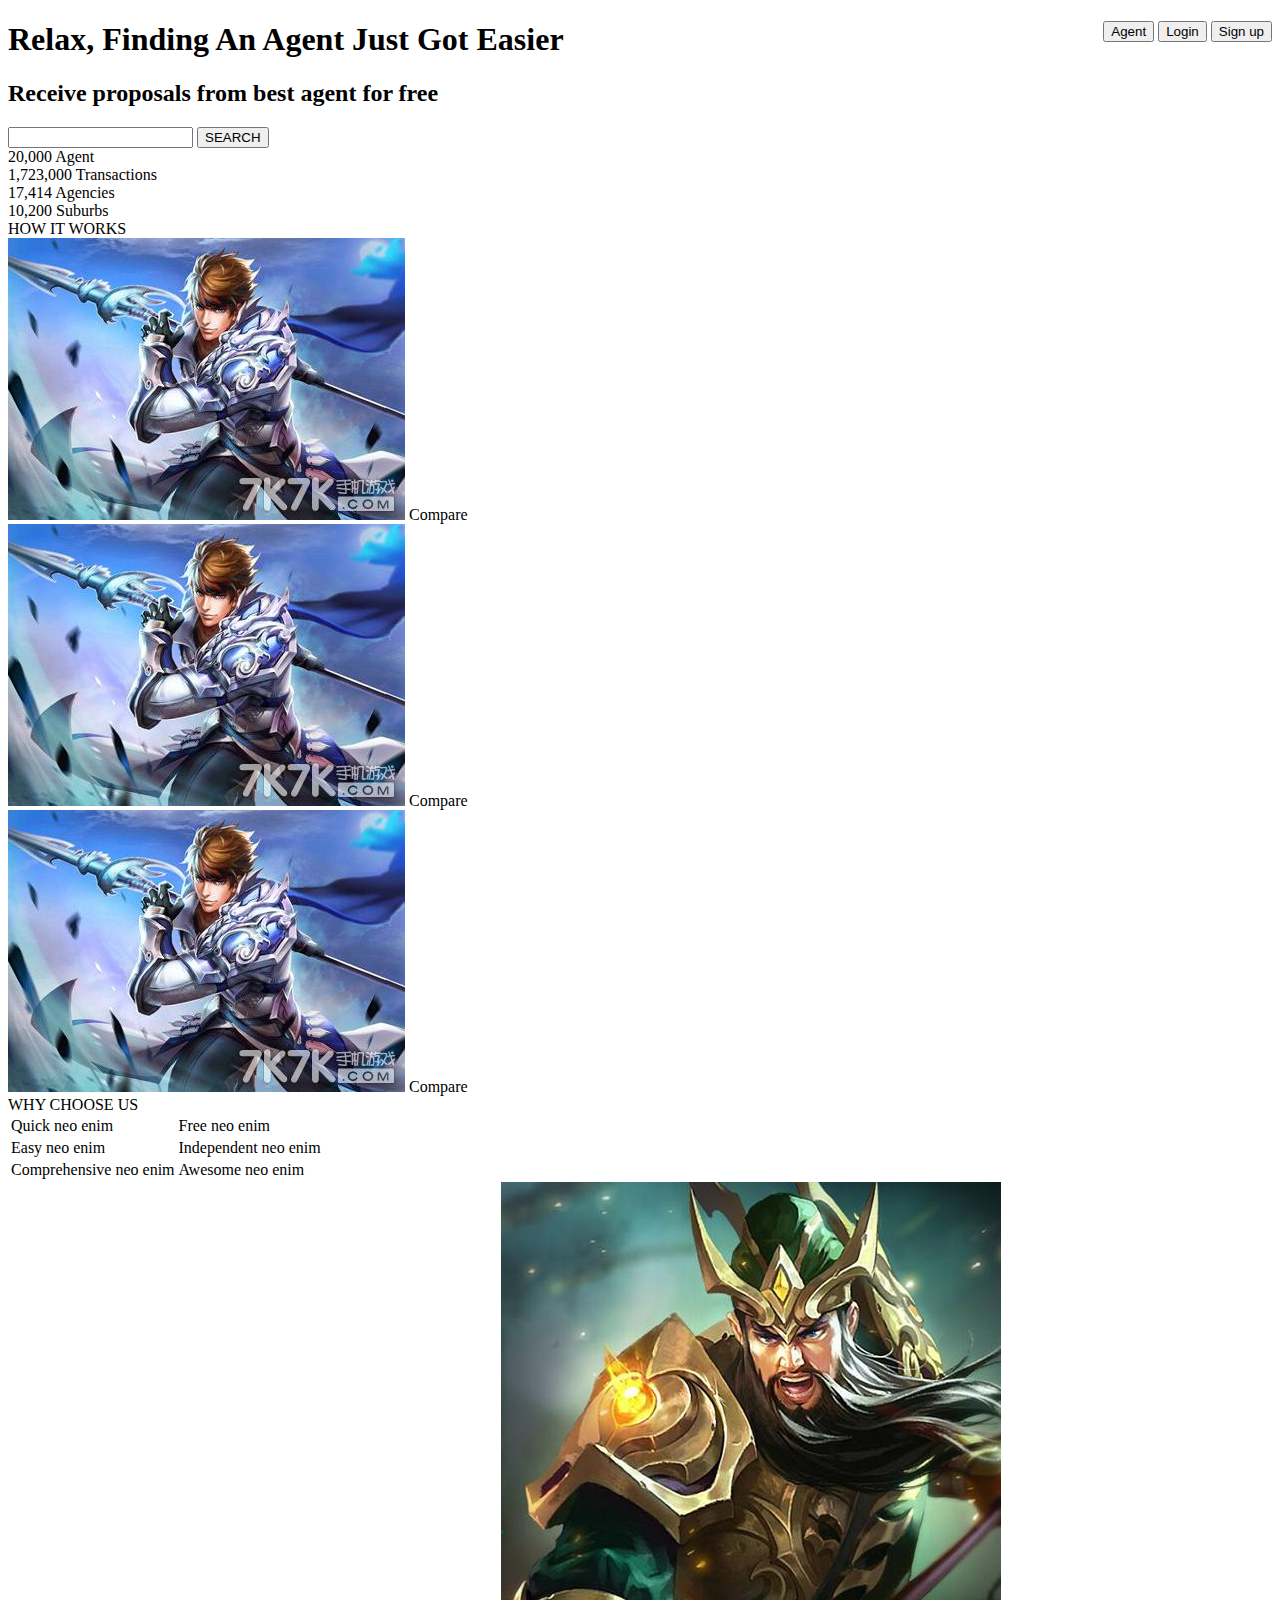
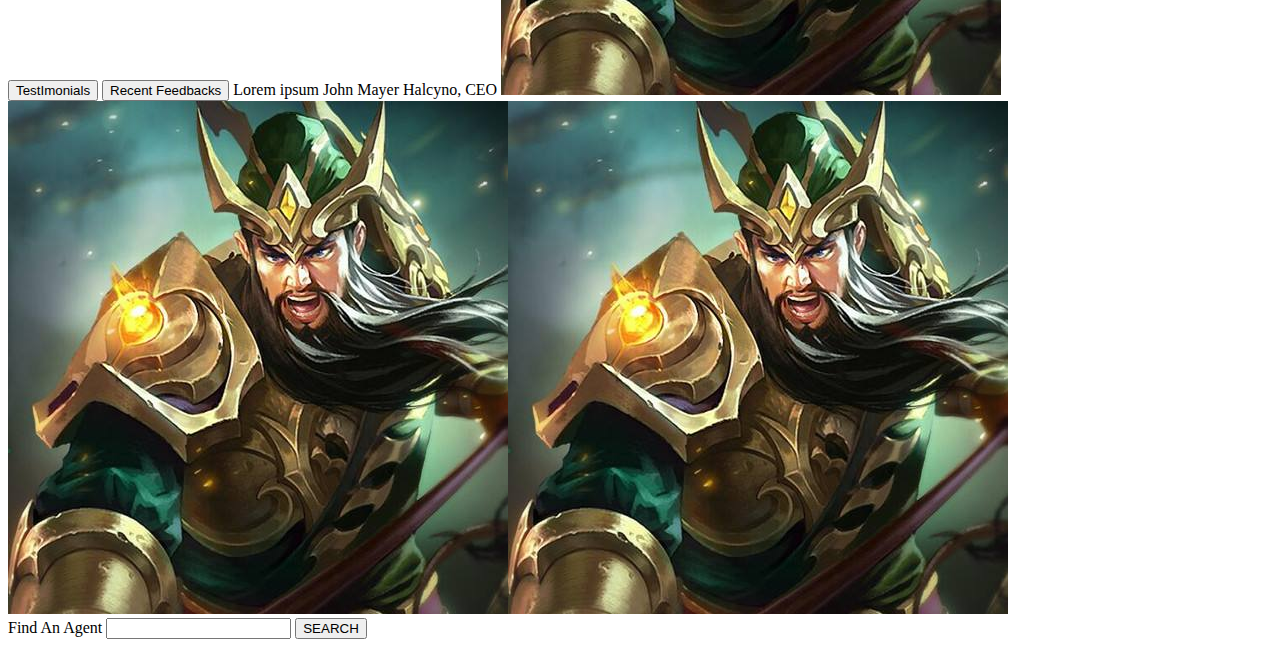
<file: src/index.html>
<!doctype html>
<html>
<head>
    <meta charset="utf-8">
    <link rel="stylesheet" href="styles/main.css">
</head>
<body>
<div class="top-bar">
    <!--<img src="images/logo.png" alt="asa">-->
    <button>Agent</button>
    <button>Login</button>
    <button>Sign up</button>
</div>
<div>
    <section>
        <h1>Relax, Finding An Agent Just Got Easier</h1>
        <h2>Receive proposals from best agent for free</h2>
        <input type="text">
        <button>SEARCH</button>
    </section>
    <section>
        <div>
            <span>20,000</span>
            <span>Agent</span>
        </div>
        <div>
            <span>1,723,000</span>
            <span>Transactions</span>
        </div>
        <div>
            <span>17,414</span>
            <span>Agencies</span>
        </div>
        <div>
            <span>10,200</span>
            <span>Suburbs</span>
        </div>
    </section>
    <section>
        <lable>HOW IT WORKS</lable>
        <div>
            <img src="..\\img\\zhaoyun.jpg" alt="">
            <lable>Compare</lable>
            <span></span>
        </div>
        <div>
            <img src="..\\img\\zhaoyun.jpg" alt="">
            <lable>Compare</lable>
            <span></span>
        </div>
        <div>
            <img src="..\\img\\zhaoyun.jpg" alt="">
            <lable>Compare</lable>
            <span></span>
        </div>
    </section>
    <section>
        <lable>WHY CHOOSE US</lable>
        <table>
            <tr>
                <td>
                    <lable>Quick</lable>
                    <span>neo enim</span>
                </td>
                <td>
                    <lable>Free</lable>
                    <span>neo enim</span>
                </td>
            </tr>
            <tr>
                <td>
                    <lable>Easy</lable>
                    <span>neo enim</span>
                </td>
                <td>
                    <lable>Independent</lable>
                    <span>neo enim</span>
                </td>
            </tr>
            <tr>
                <td>
                    <lable>Comprehensive</lable>
                    <span>neo enim</span>
                </td>
                <td>
                    <lable>Awesome</lable>
                    <span>neo enim</span>
                </td>
            </tr>
        </table>
    </section>
    <section>
        <button>TestImonials</button>
        <button>Recent Feedbacks</button>
        <span>Lorem ipsum</span>
        <lable>John Mayer</lable>
        <lable>Halcyno, CEO</lable>
        <img src="..\\img\\guanyu.jpg" alt=""><img src="..\\img\\guanyu.jpg" alt=""><img src="..\\img\\guanyu.jpg" alt="">
    </section>
    <section>
        <lable>Find An Agent</lable>
        <input type="text">
        <button>SEARCH</button>
    </section>
</div>
</body>
</html>
</file>
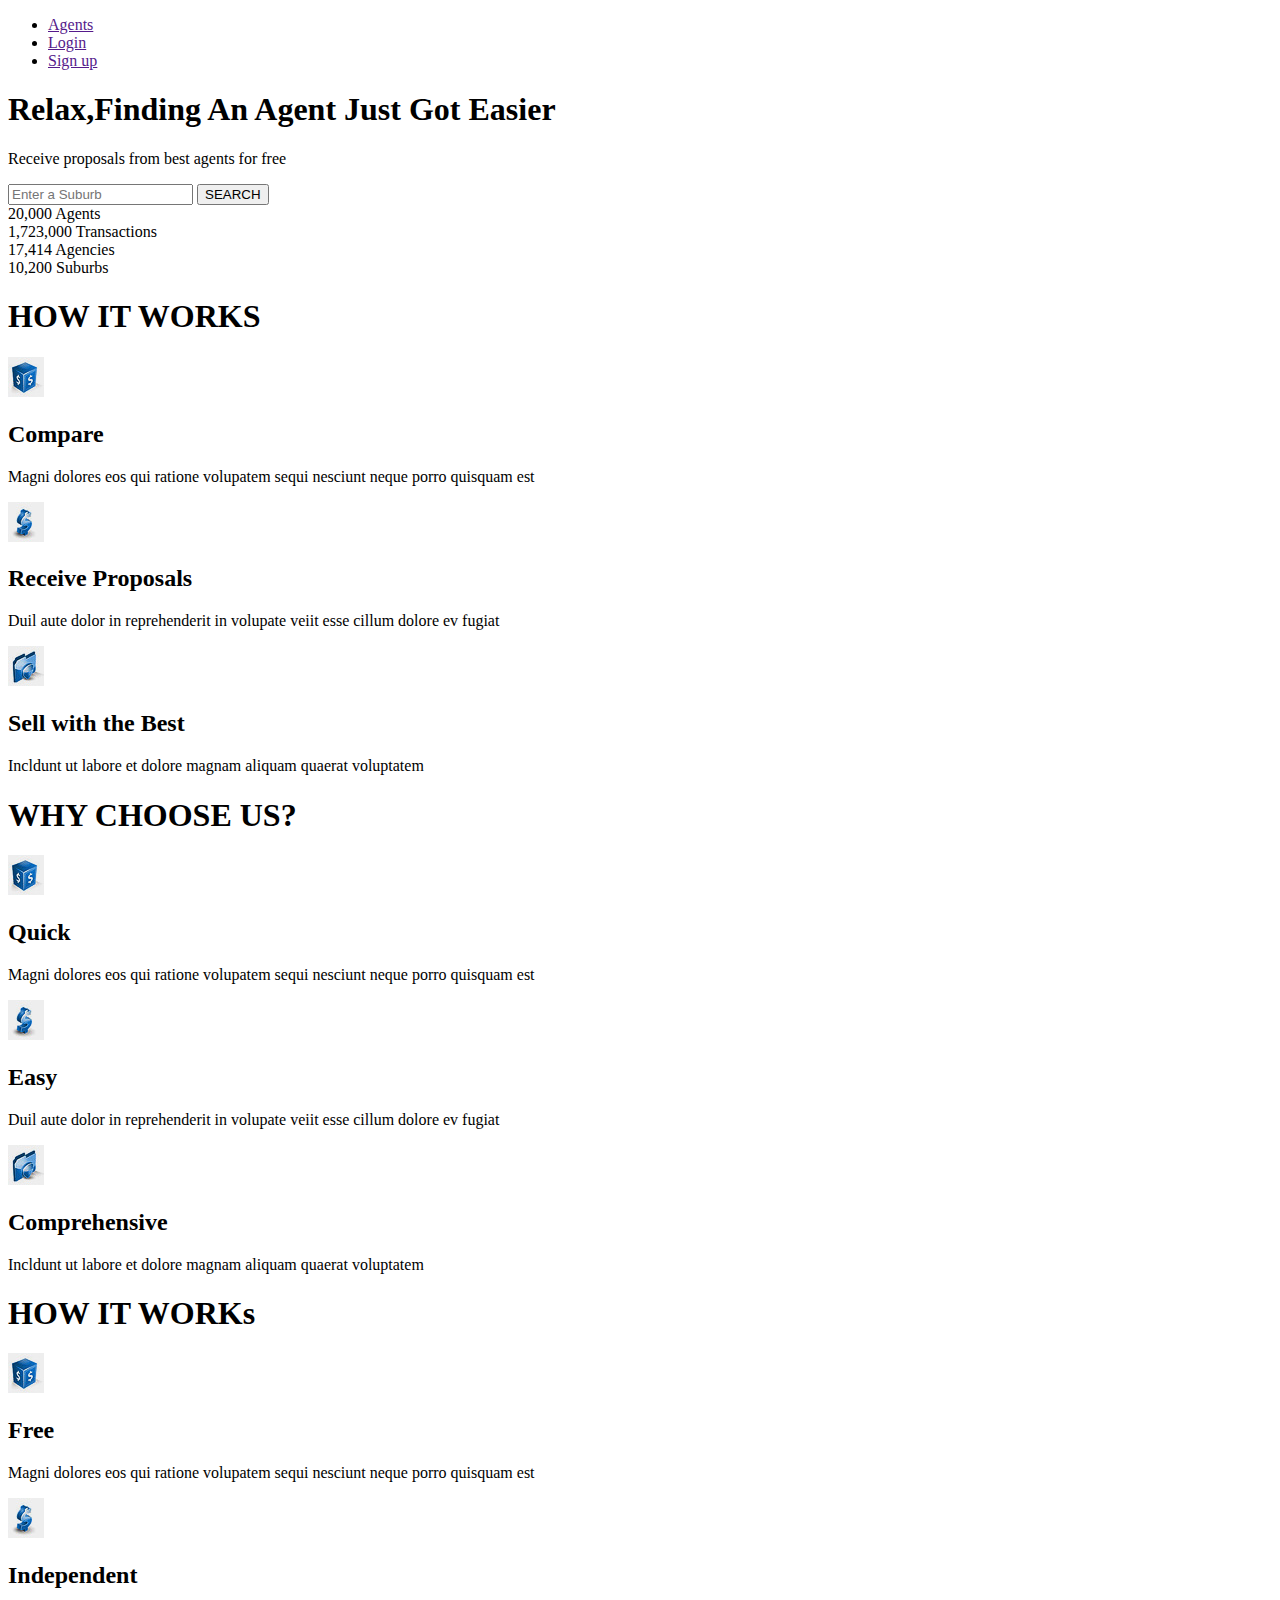
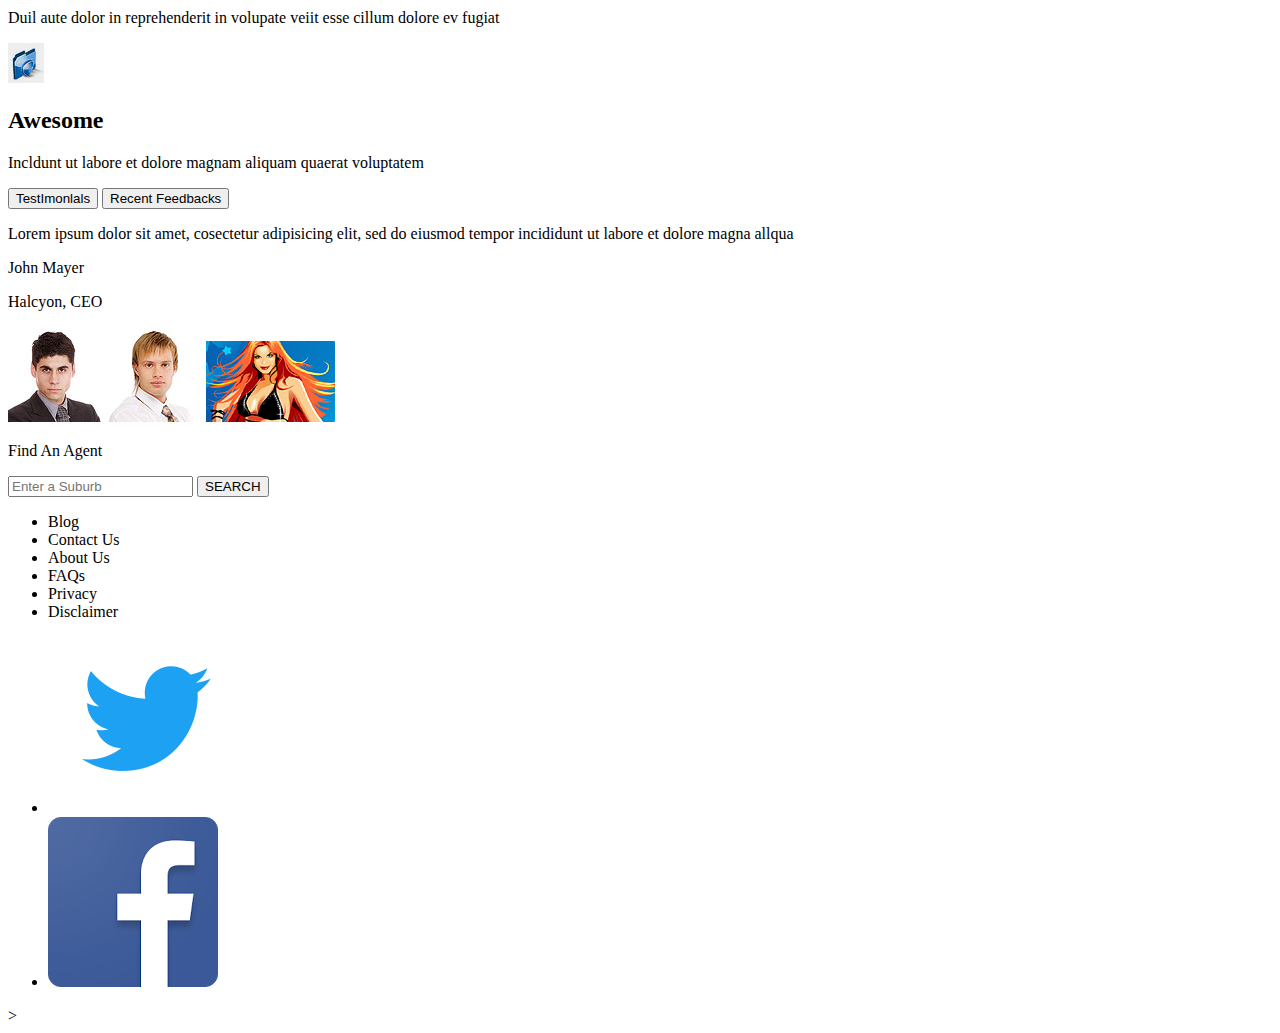
<file: src/findAgents.html>
<!doctype html>
<html>
	<head>
		<meta charset="utf-8">
		<title>Relationship list</title>
	</head>
	<body>
		<header>
			<nav>
				<ul>
					<li><a href="">Agents</a></li>
					<li><a href="">Login</a></li>
					<li><a href="">Sign up</a></li>
				</ul>
			</nav>
			<h1>Relax,Finding An Agent Just Got Easier</h1>
			<p>Receive proposals from best agents for free</p>
			<form>
				<input type="text" placeholder="Enter a Suburb">
				<input type="button" name="" value="SEARCH">
			</form>
		</header>
        <section class="statistics">
        	<article>
        		<span>20,000</span>
        		<span>Agents</span>
        	</article>
        	<article>
        		<span>1,723,000</span>
        		<span>Transactions</span>
        	</article>
        	<article>
        		<span>17,414</span>
        		<span>Agencies</span>
        	</article>
        	<article>
        		<span>10,200</span>
        		<span>Suburbs</span>
        	</article>
        </section>
        <section class="how it works">
        	<h1>HOW IT WORKS</h1>
        	<article>
        		<img src="../images/icon1.jpg">
        		<h2>Compare</h2>
        		<p>Magni dolores eos qui ratione volupatem sequi nesciunt neque porro quisquam est</p>
        	</article>
        	<article>
        		<img src="../images/icon2.jpg">
        		<h2>Receive Proposals</h2>
        		<p>Duil aute dolor in reprehenderit in volupate veiit esse cillum dolore ev fugiat</p>
        	</article>
        	<article>
        		<img src="../images/icon3.jpg">
        		<h2>Sell with the Best</h2>
        		<p>Incldunt ut labore et dolore magnam aliquam quaerat voluptatem</p>
        	</article>
        </section>
        <section class="why choose us">
        	<h1>WHY CHOOSE US?</h1>
        	<article>
        		<img src="../images/icon1.jpg">
        		<h2>Quick</h2>
        		<p>Magni dolores eos qui ratione volupatem sequi nesciunt neque porro quisquam est</p>
        	</article>
        	<article>
        		<img src="../images/icon2.jpg">
        		<h2>Easy</h2>
        		<p>Duil aute dolor in reprehenderit in volupate veiit esse cillum dolore ev fugiat</p>
        	</article>
        	<article>
        		<img src="../images/icon3.jpg">
        		<h2>Comprehensive</h2>
        		<p>Incldunt ut labore et dolore magnam aliquam quaerat voluptatem</p>
        		<h1>HOW IT WORKs</h1>
        	<article>
        		<img src="../images/icon1.jpg">
        		<h2>Free</h2>
        		<p>Magni dolores eos qui ratione volupatem sequi nesciunt neque porro quisquam est</p>
        	</article>
        	<article>
        		<img src="../images/icon2.jpg">
        		<h2>Independent</h2>
        		<p>Duil aute dolor in reprehenderit in volupate veiit esse cillum dolore ev fugiat</p>
        	</article>
        	<article>
        		<img src="../images/icon3.jpg">
        		<h2>Awesome</h2>
        		<p>Incldunt ut labore et dolore magnam aliquam quaerat voluptatem</p>
        	</article>
        	</article>
        </section>
        <section class="feedbacks">
        	<input type="button" value="TestImonlals">
        	<input type="button" value="Recent Feedbacks">
        	<p>Lorem ipsum dolor sit amet, cosectetur adipisicing elit, sed do eiusmod tempor incididunt ut labore et dolore magna allqua</p>
        	<p>John Mayer</p>
        	<p>Halcyon, CEO</p>
        	<img src="../images/person1.jpg">
        	<img src="../images/person2.jpg">
        	<img src="../images/person3.jpg">
        </section>
        <section class="bottom search">
        	<p>Find An Agent</p>
        	<input type="text" placeholder="Enter a Suburb" name="">
        	<input type="button" name="" value="SEARCH">
        </section>
		<footer>
			<ul>
				<li>Blog</li>
				<li>Contact Us</li>
				<li>About Us</li>
				<li>FAQs</li>
				<li>Privacy</li>
				<li>Disclaimer</li>
				<li><img src="../images/twitter.png"></li>
				<li><img src="../images/facebook.png"></li>
			</ul>
		</footer>
	</body>
</html>>
</file>
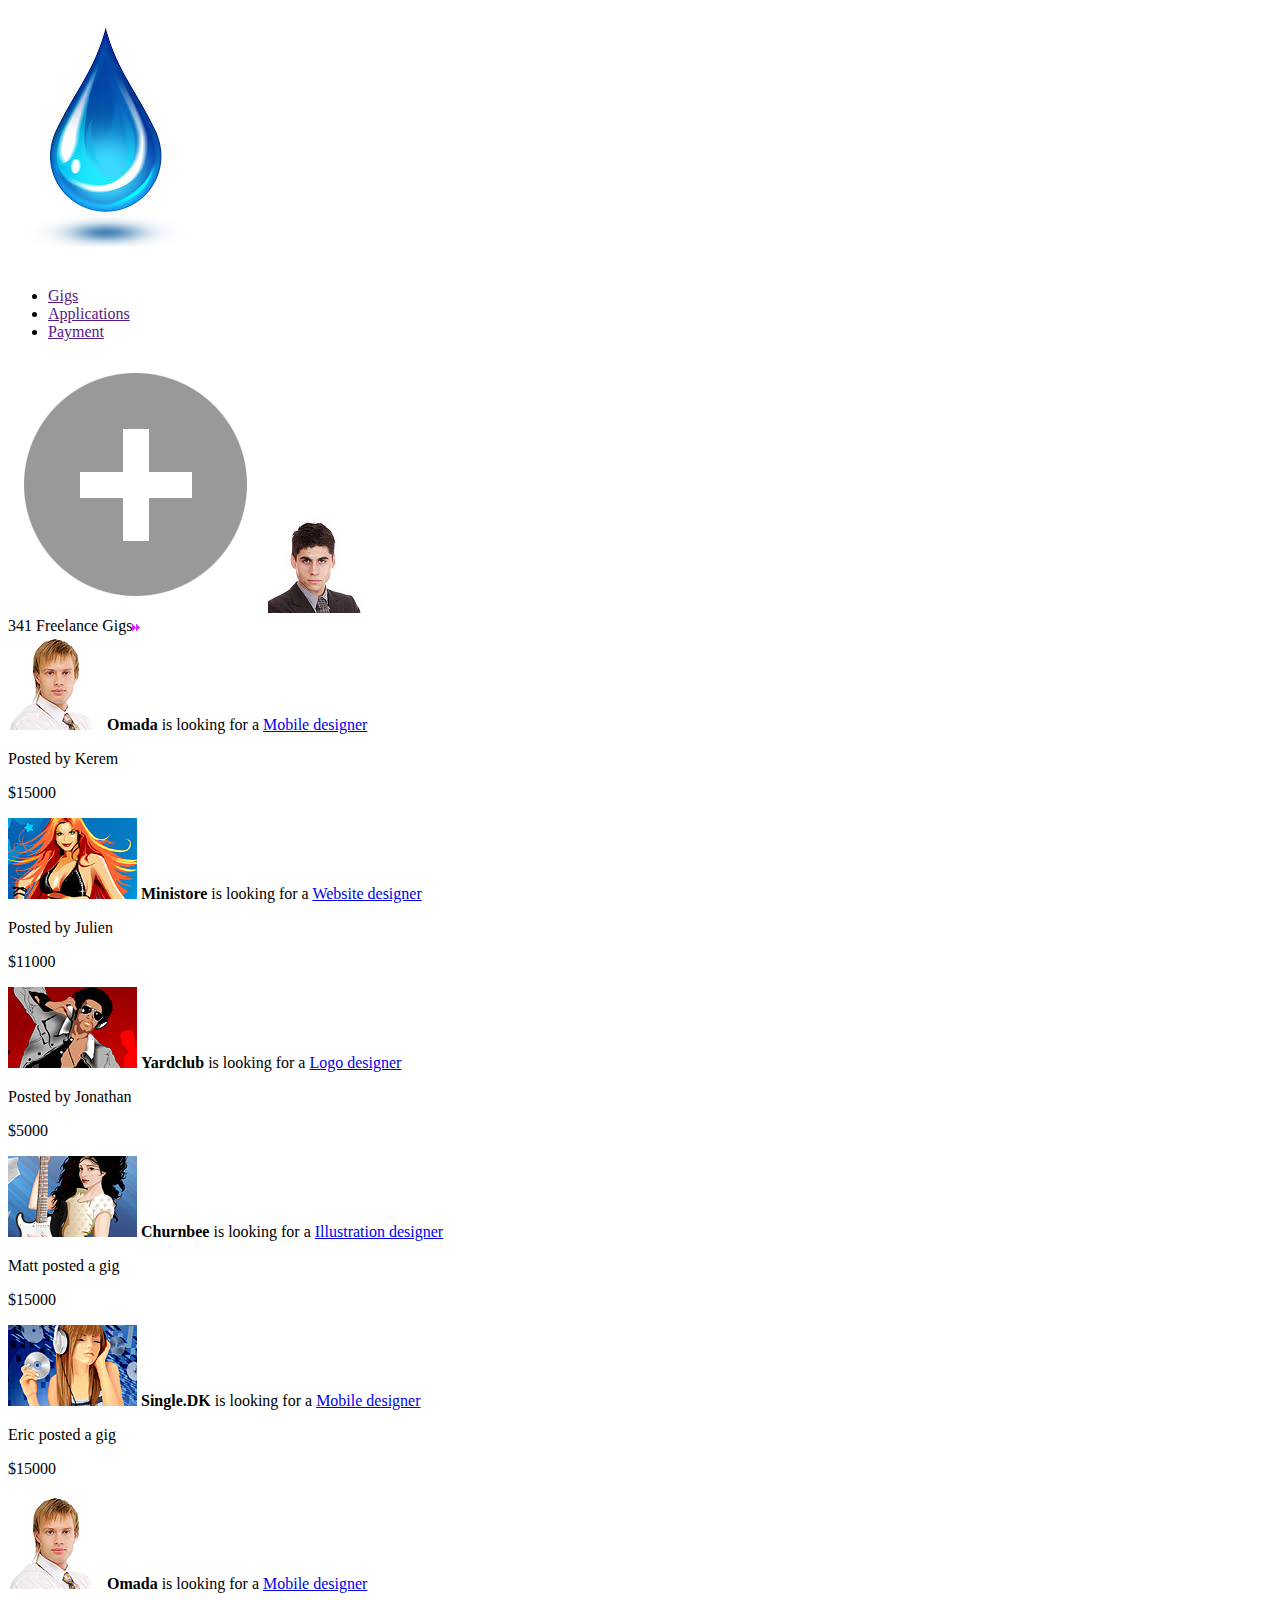
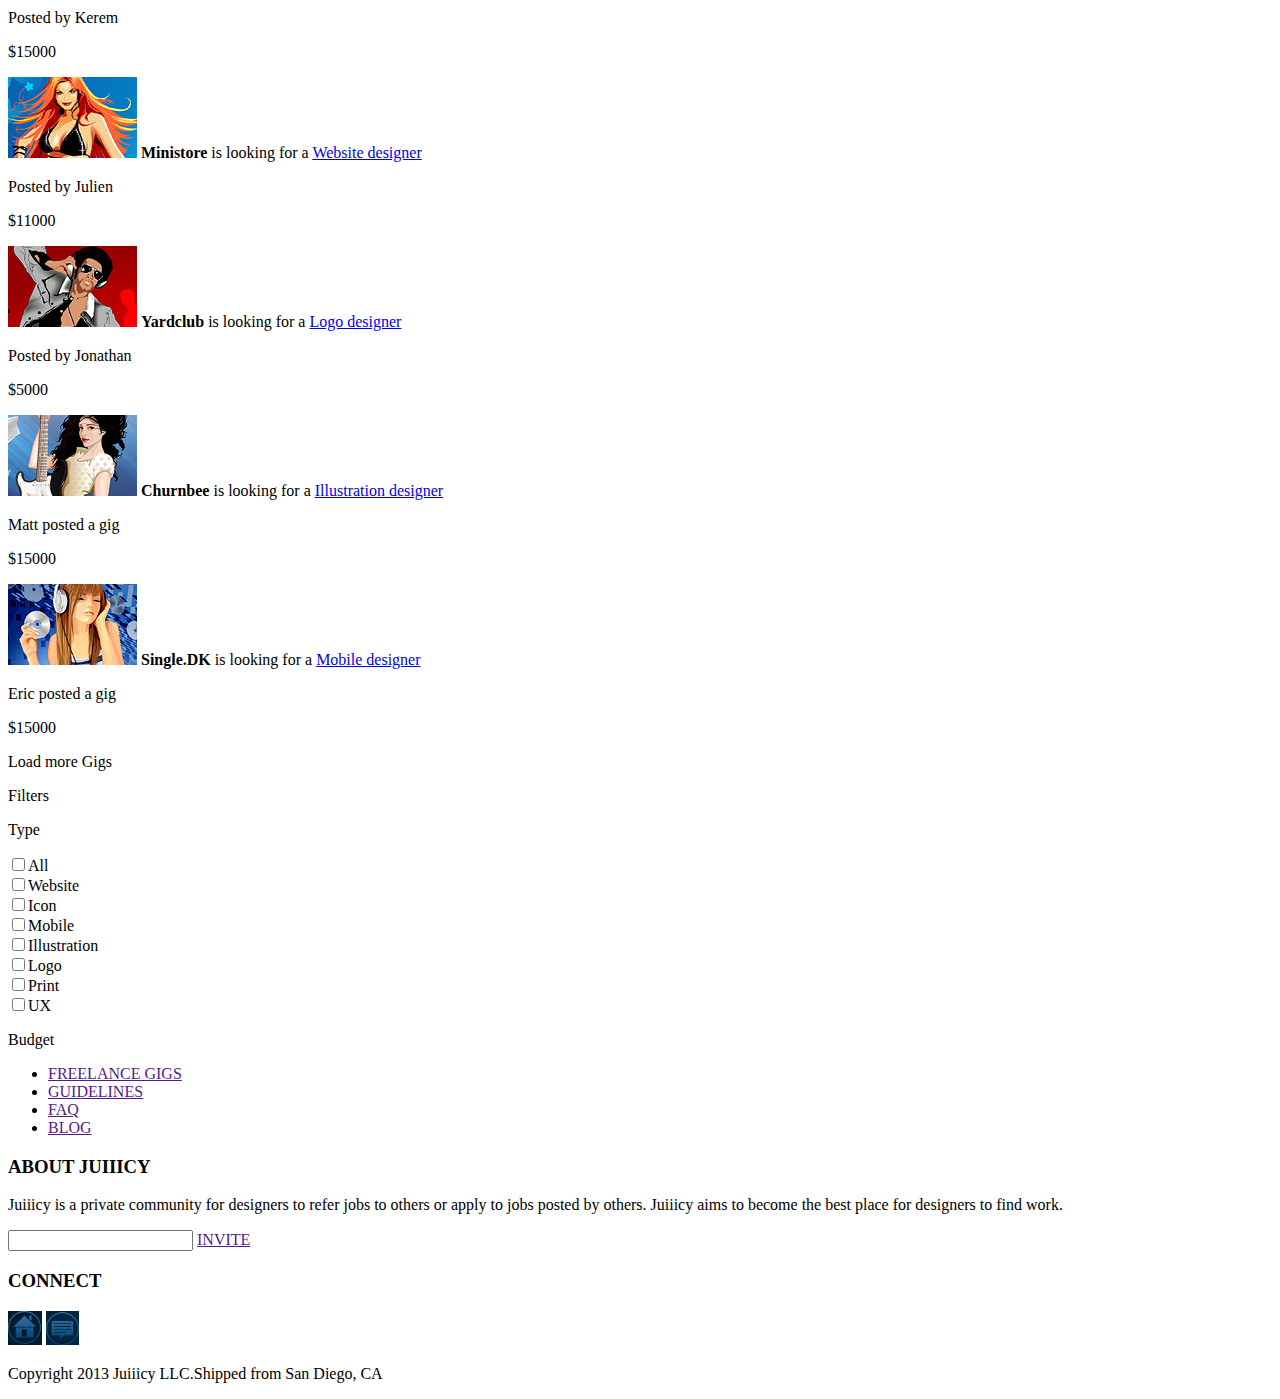
<file: src/Gigs.html>
<!doctype html>
<html>
	<head>
		<meta charset="utf-8">
		<title>Relationship list</title>
	</head>
	<body>
		<header>
			<img src="../images/water-drop.jpg" alt="water drap logo">
			<nav>
				<ul>
					<li><a href="">Gigs</a></li>
					<li><a href="">Applications</a></li>
					<li><a href="">Payment</a></li>
				</ul>
			</nav>
			<img src="../images/add-operation.png" alt="add operation">
			<img src="../images/person1.jpg" alt="head protrait">
		</header>
		<section>
			<span>341 Freelance Gigs<a href="#"><img src="../images/arrow.gif"></a></span>
			<article>
					<img src="../images/person2.jpg">
					<strong>Omada</strong> is looking for a <a href="#">Mobile designer</a>
					<p>Posted by Kerem</p>
					<p>$15000</p>
			</article>
			<article>
					<img src="../images/person3.jpg">
					<strong>Ministore</strong> is looking for a <a href="#">Website designer</a>
					<p>Posted by Julien</p>
					<p>$11000</p>
			</article>
			<article>
					<img src="../images/person4.jpg">
					<strong>Yardclub</strong> is looking for a <a href="#">Logo designer</a>
					<p>Posted by Jonathan</p>
					<p>$5000</p>
			</article>
			<article>
					<img src="../images/person5.jpg">
					<strong>Churnbee</strong> is looking for a <a href="#">Illustration designer</a>
					<p>Matt posted a gig</p>
					<p>$15000</p>
			</article>
			<article>
					<img src="../images/person6.jpg">
					<strong>Single.DK</strong> is looking for a <a href="#">Mobile designer</a>
					<p>Eric posted a gig</p>
					<p>$15000</p>
			</article>
			<article>
					<img src="../images/person2.jpg">
					<strong>Omada</strong> is looking for a <a href="#">Mobile designer</a>
					<p>Posted by Kerem</p>
					<p>$15000</p>
			</article>
			<article>
					<img src="../images/person3.jpg">
					<strong>Ministore</strong> is looking for a <a href="#">Website designer</a>
					<p>Posted by Julien</p>
					<p>$11000</p>
			</article>
			<article>
					<img src="../images/person4.jpg">
					<strong>Yardclub</strong> is looking for a <a href="#">Logo designer</a>
					<p>Posted by Jonathan</p>
					<p>$5000</p>
			</article>
			<article>
					<img src="../images/person5.jpg">
					<strong>Churnbee</strong> is looking for a <a href="#">Illustration designer</a>
					<p>Matt posted a gig</p>
					<p>$15000</p>
			</article>
			<article>
					<img src="../images/person6.jpg">
					<strong>Single.DK</strong> is looking for a <a href="#">Mobile designer</a>
					<p>Eric posted a gig</p>
					<p>$15000</p>
			</article>
			<article>
				<p>Load more Gigs</p>
			</article>
		</section>
		<aside>
			<header>Filters</header>
			<p>Type</p>
			<form>
				<input type="checkbox">All<br>
				<input type="checkbox" name="">Website<br>
				<input type="checkbox" name="">Icon<br>
				<input type="checkbox">Mobile<br>
				<input type="checkbox">Illustration<br>
				<input type="checkbox">Logo<br>
				<input type="checkbox">Print<br>
				<input type="checkbox">UX<br>
			</form>	
			<p>Budget</p>
		</aside>
		<section>
			<nav>
				<ul>
					<li><a href="">FREELANCE GIGS</a></li>
					<li><a href="">GUIDELINES</a></li>
					<li><a href="">FAQ</a></li>
					<li><a href="">BLOG</a></li>
				</ul>
			</nav>
			<article>
				<h3>ABOUT JUIIICY</h3>
				<p> Juiiicy is a private community for designers to refer jobs to others or apply to jobs posted by others. Juiiicy aims to become the best place for designers to find work. </p>
			</article>
		    <article>
		    	<div>
		    	    <input type="email" name="">
		    	    <a href="">INVITE</a>
		    	</div>
		    	<div>
		    		<h3>CONNECT</h3>
		    		<img src="../images/menu1.gif">
		    		<img src="../images/menu2.gif">
		    	</div>

		    </article>	
		</section>
		<footer>
			<p>Copyright 2013 Juiiicy LLC.Shipped from San Diego, CA</p>
		</footer>
	</body>
</html>
</file>
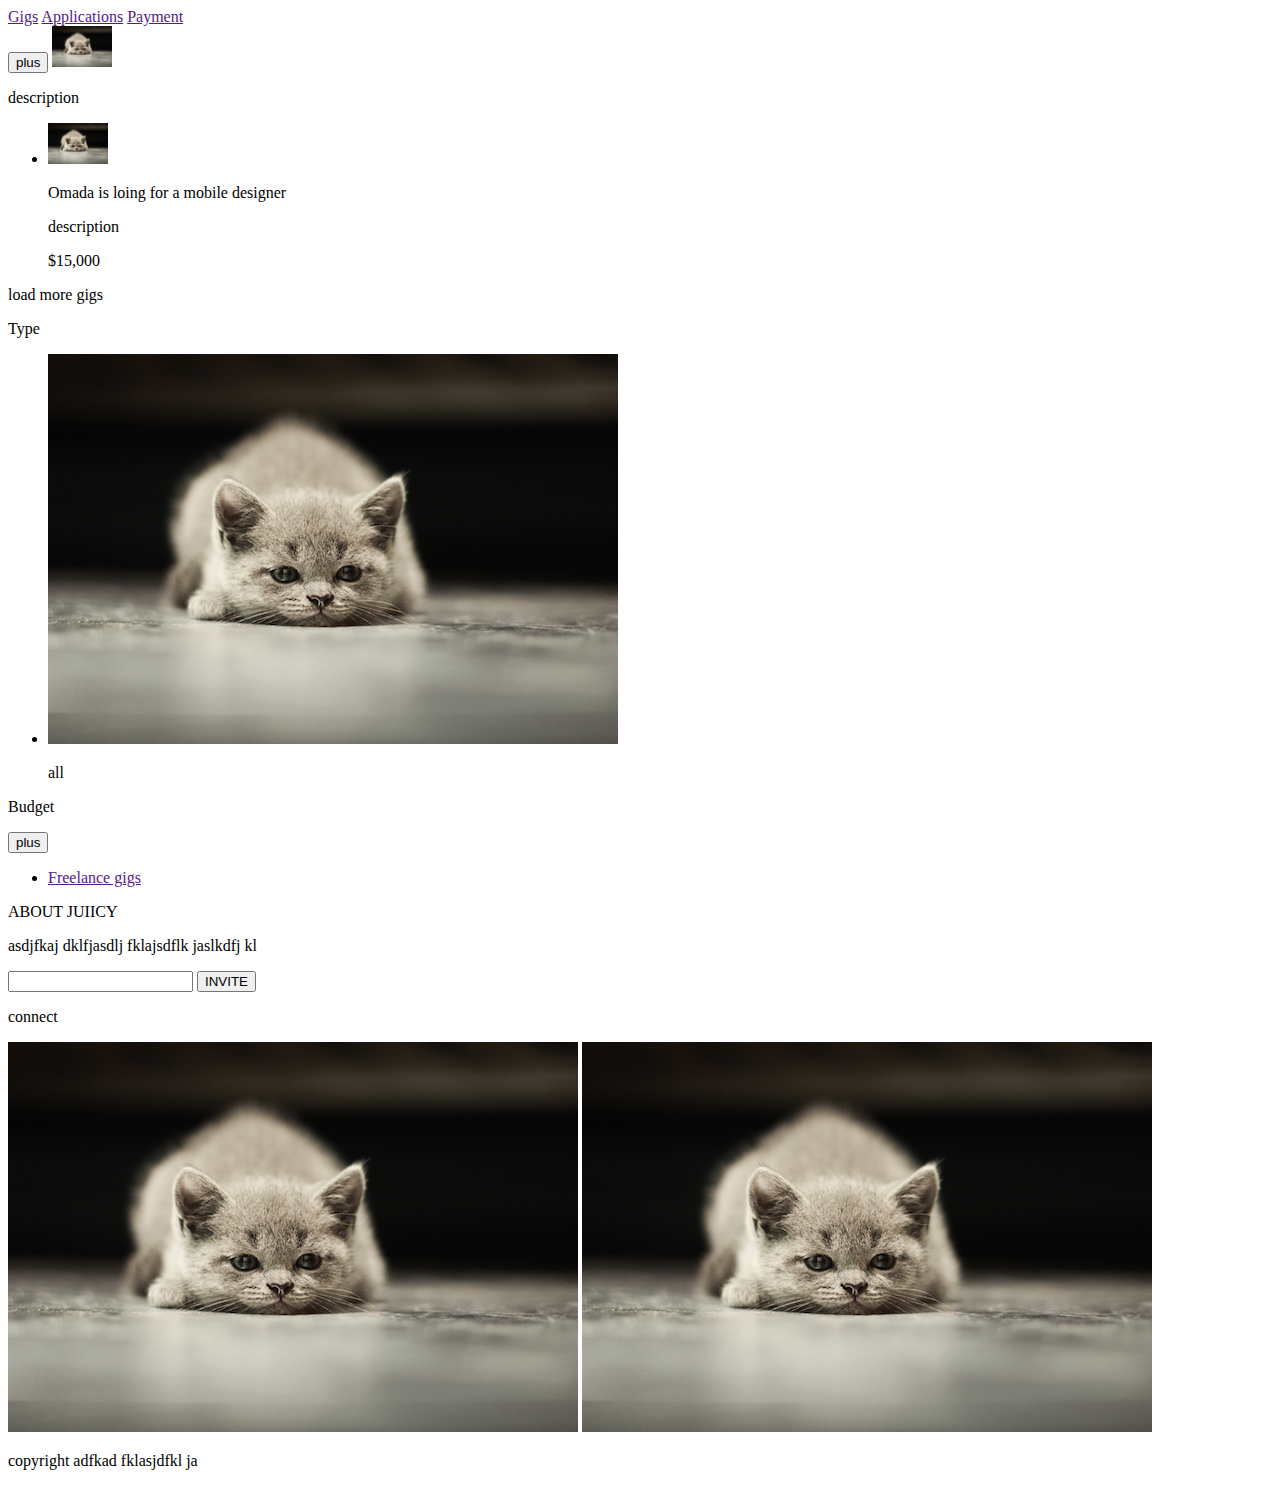
<file: src/page-two.html>
<!DOCTYPE html>
<html lang="en">
<head>
    <meta charset="UTF-8">
    <link rel="stylesheet" href="page-two.css">
    <title>page-two</title>
</head>
<body>

    <header>
        <nav>
            <a href="">Gigs</a>
            <a href="">Applications</a>
            <a href="">Payment</a>
        </nav>
        <div>
            <button>plus</button>
            <img src="sleepy-cat.jpg" class="font-img" alt="">
        </div>
    </header>
    <form>
        <p>description</p>
        <section class="left">
            <ul>
                <li>
                    <img src="sleepy-cat.jpg" class="font-img" alt="">
                    <div>
                        <p class="list-item-description-title">Omada is loing for a mobile designer</p>
                        <p>description</p>
                    </div>
                    <p>$15,000</p>
                </li>
            </ul>
            <footer><p>load more gigs</p></footer>
        </section>
        <section class="right">
            <header>Type</header>
            <ul>
                <li>
                    <img src="sleepy-cat.jpg" alt="">
                    <p>all</p>
                </li>
            </ul>
            <footer>
                <p>Budget</p>
                <button>plus</button>
            </footer>

        </section>
    </form>
    <footer>
        <div>
            <nav>
                <ul>
                    <li>
                        <a href="">Freelance gigs</a>
                    </li>
                </ul>
            </nav>
            <article>
                <p>ABOUT JUIICY</p>
                <p>asdjfkaj dklfjasdlj fklajsdflk jaslkdfj kl</p>
            </article>
            <section>
                <div>
                    <input type="email" name="" id=""/>
                    <button>INVITE</button>
                </div>
                <div>
                    <p>connect</p>
                    <div>
                        <img src="sleepy-cat.jpg" alt="">
                        <img src="sleepy-cat.jpg" alt="">
                    </div>
                </div>
            </section>
        </div>
        <p>copyright adfkad fklasjdfkl ja</p>
    </footer>

</body>
</html>
</file>
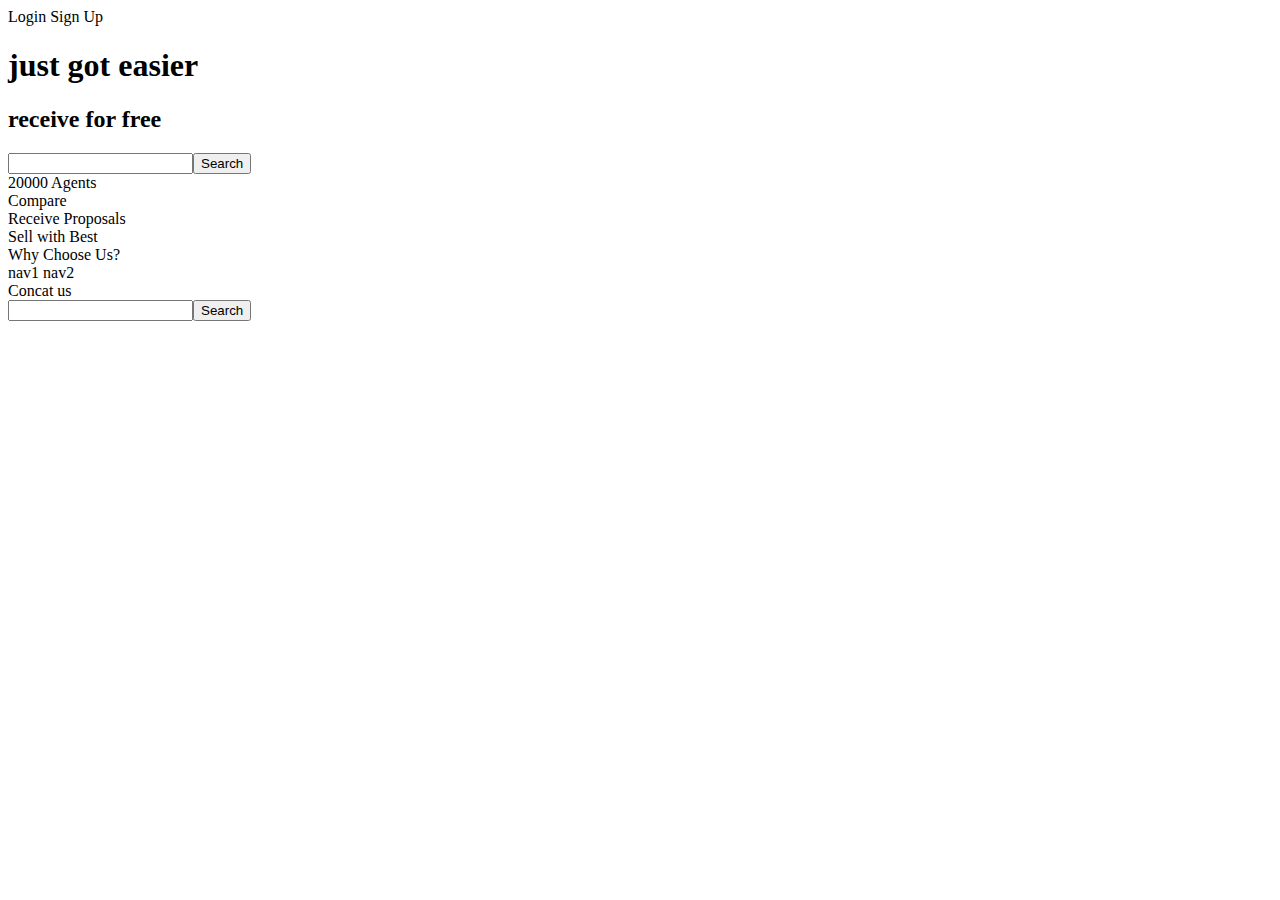
<file: src/practice-1.html>
<!DOCTYPE Html>
<html>
	<head>
		<meta charset="utf-8">
		<title>Home</title>
	</head>
	<body>
      <nav>
          <a>Login</a>
          <a>Sign Up</a>
      </nav>

      <h1>just got easier</h1>
      <h2>receive for free</h2>
      <input type="search" /><button>Search</button>

      <aside>
          <label>20000 Agents</label>
      </aside>

      <section>
          <div>Compare</div>
          <div>Receive Proposals</div>
          <div>Sell with Best</div>
      </section>

      <section>
          Why Choose Us?
          <div></div>
      </section>

      <nav>
          <a>nav1</a>
          <a>nav2</a>
      </nav>

      <section>
          Concat us
      </section>

      <input type="search" /><button>Search</button>

      <footer></footer>
	</body>
</body>
</file>
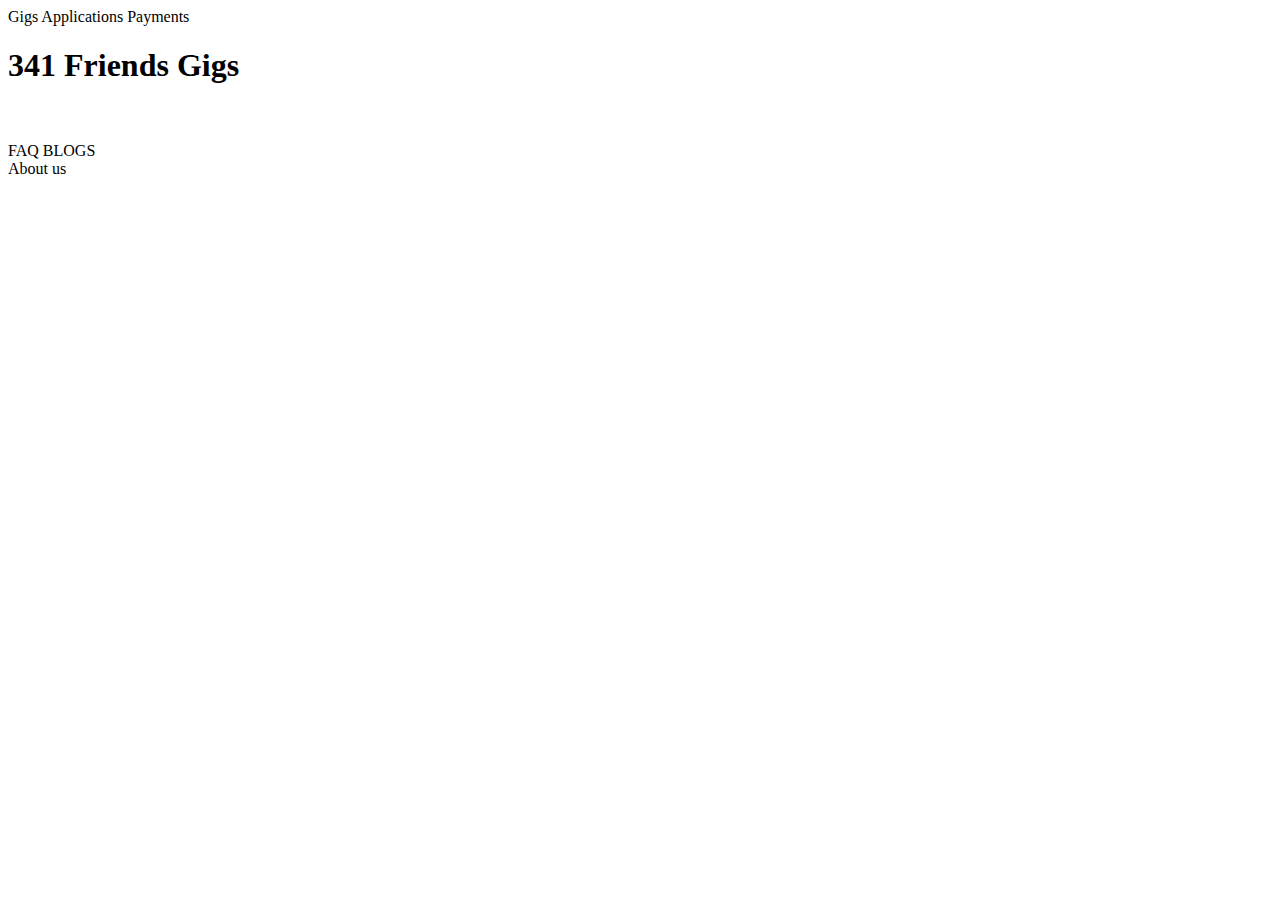
<file: src/practice-2.html>
<!DOCTYPE Html>
<html>
	<head>
		<meta charset="utf-8">
		<title>Home</title>
	</head>
	<body>
      <nav>
          <a>Gigs</a>
          <a>Applications</a>
          <a>Payments</a>
      </nav>

      <h1>341 Friends Gigs</h1>

      <section>
          <ui>
              <li>
                  <img/>
                  <label></label>
                  <span></span>
              </li>
          </ui>
      </section>

      <aside>
          <ui>
              <li></li>
          </ui>
      </aside>

      <section>
          <nav>
              <a>FAQ</a>
              <a>BLOGS</a>
          </nav>

          About us
      </section>

      <footer></footer>
	</body>
</body>
</file>
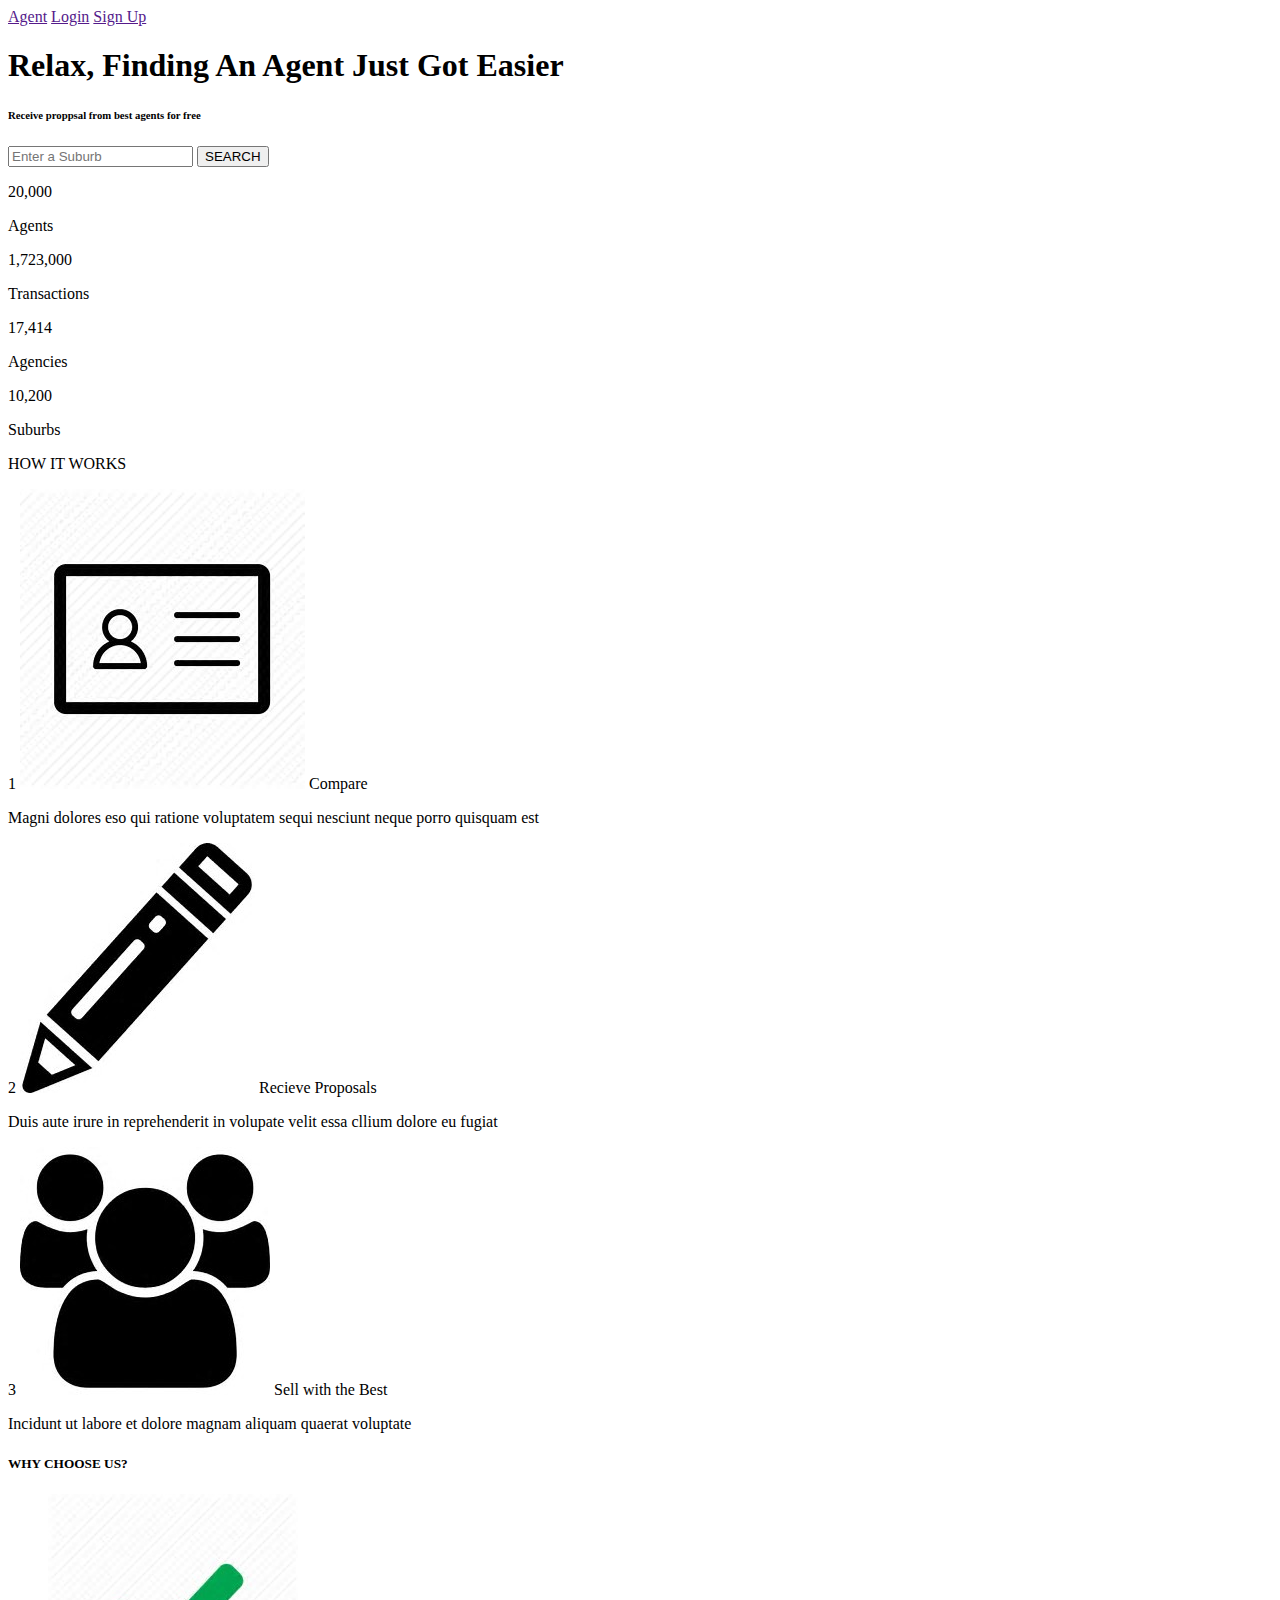
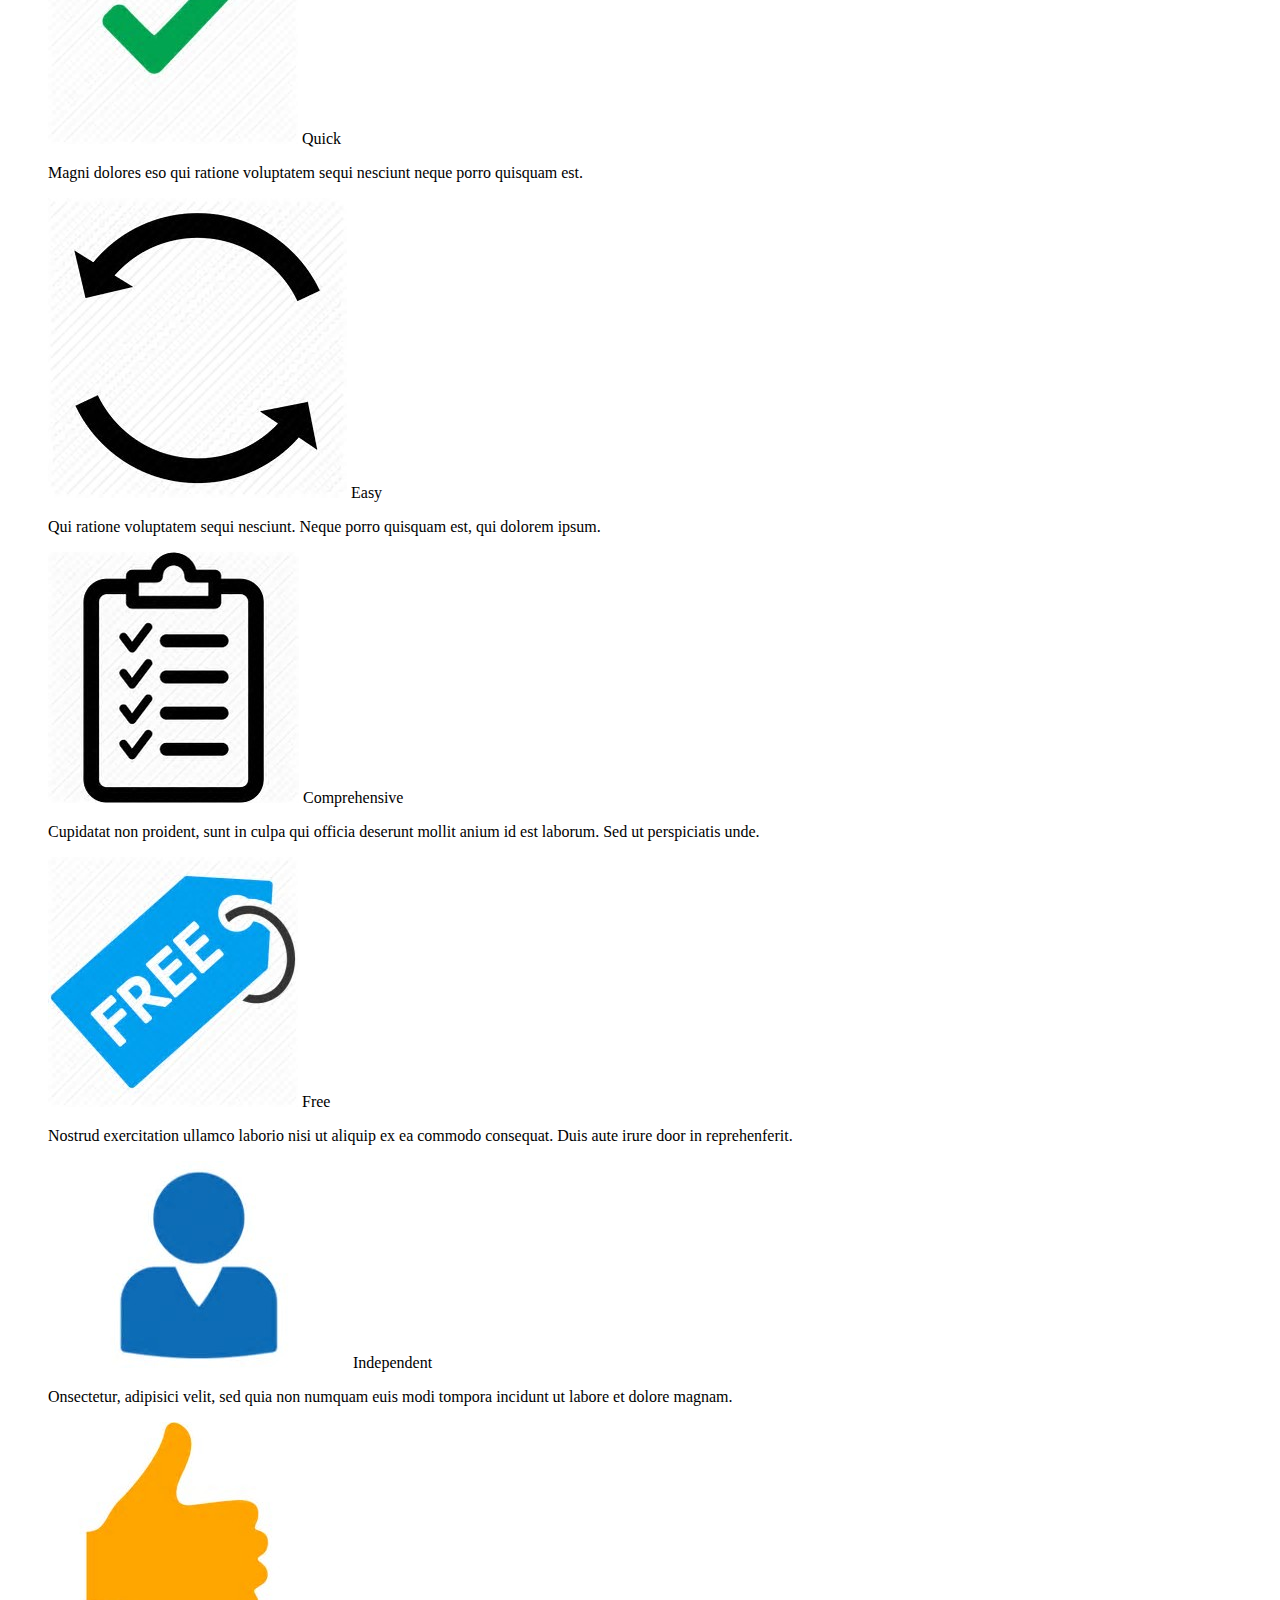
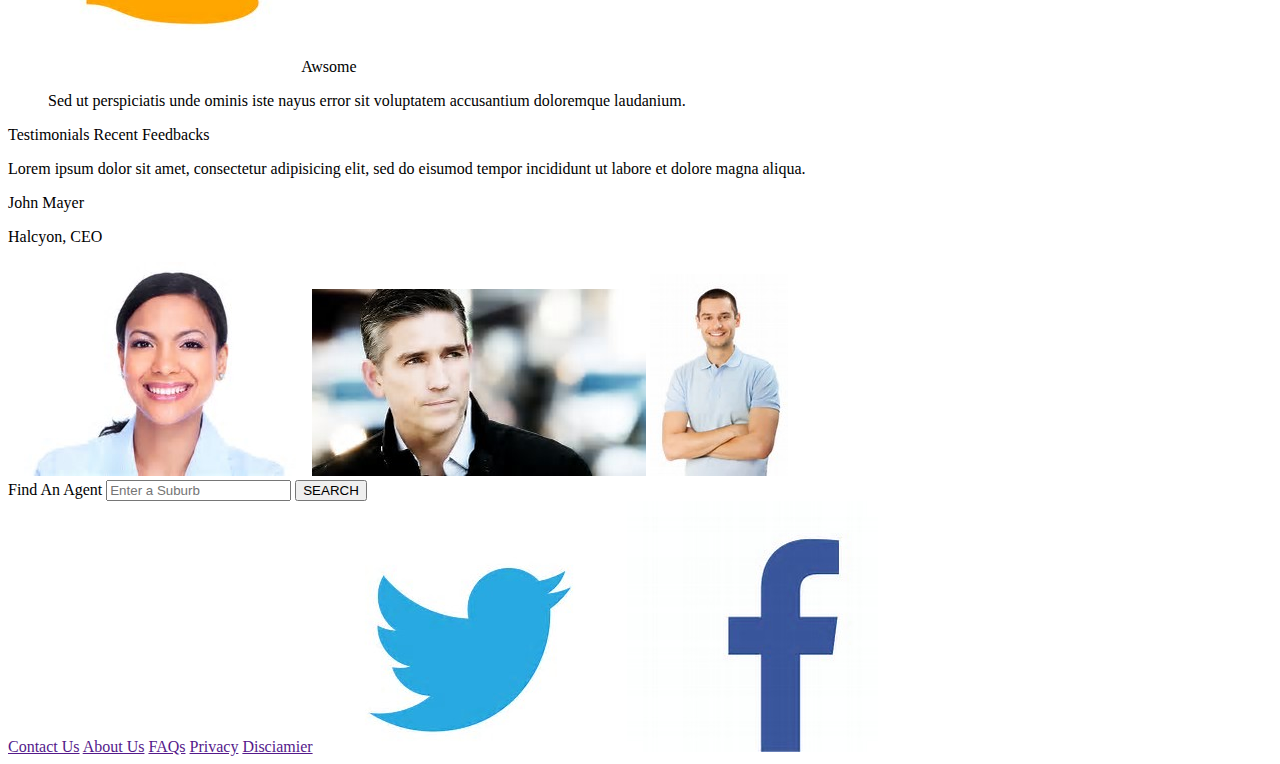
<file: src/Practice01/Practice01.html>
<!doctype html>
<html>
	<head>
		<meta charset="utf-8">
		<title>My Agent</title>
	</head>
	<body>
		<nav>
			<a href="">Agent</a>
			<a href="">Login</a>
			<a href="">Sign Up</a>
		</nav>
		<article>
			<h1>Relax, Finding An Agent Just Got Easier</h1>
			<h6>Receive proppsal from best agents for free</h6>
			<input type="search" placeholder="Enter a Suburb"/>
			<button type="submit">SEARCH</button>
		</article>
		<article>
			<nav>
				<span>
					<p>20,000</p>
					<p>Agents</p>
				</span>
				<span>
					<p>1,723,000</p>
					<p>Transactions</p>
				</span>
				<span>
					<p>17,414</p>
					<p>Agencies</p>
				</span>
				<span>
					<p>10,200</p>
					<p>Suburbs</p>
				</span>
			</nav>
			<p>HOW IT WORKS</p>
			<section>
				<div>
					<span>1</span>
					<img src="./imgs/contact-list.jpeg" alt="">
					<span>Compare</span>
					<p>Magni dolores eso qui ratione voluptatem sequi nesciunt neque porro quisquam est</p>
				</div>
				<div>
					<span>2</span>
					<img src="./imgs/pencil.jpeg" alt="">
					<span>Recieve Proposals</span>
					<p>Duis aute irure in reprehenderit in volupate velit essa cllium dolore eu fugiat</p>
				</div>
				<div>
					<span>3</span>
					<img src="./imgs/group.jpeg" alt="">
					<span>Sell with the Best</span>
					<p>Incidunt ut labore et dolore magnam aliquam quaerat voluptate</p>
				</div>
			</section>

			<section>
				<h5>WHY CHOOSE US?</h5>
				<div>
					<ul>
						<div>
							<img src="././imgs/right.jpeg" alt="">
							<span>Quick</span>
							<p>Magni dolores eso qui ratione voluptatem sequi nesciunt neque porro quisquam est.</p>
						</div>
						<div>
							<img src="./imgs/circle.jpeg" alt="">
							<span>Easy</span>
							<p>Qui ratione voluptatem sequi nesciunt. Neque porro quisquam est, qui dolorem ipsum.</p>
						</div>
						<div>
							<img src="./imgs/list.jpeg" alt="">
							<span>Comprehensive</span>
							<p>Cupidatat non proident, sunt in culpa qui officia deserunt mollit anium id est laborum. Sed ut perspiciatis unde.</p>
						</div>
					</ul>
				</div>
				<div>
					<ul>
						<div>
							<img src="./imgs/free.jpeg" alt="">
							<span>Free</span>
							<p>Nostrud exercitation ullamco laborio nisi ut aliquip ex ea commodo consequat. Duis aute irure door in reprehenferit.</p>
						</div>
						<div>
							<img src="./imgs/person.jpeg" alt="">
							<span>Independent</span>
							<p>Onsectetur, adipisici velit, sed quia non numquam euis modi tompora incidunt ut labore et dolore magnam.</p>
						</div>
						<div>
							<img src="./imgs/thumbup.jpeg" alt="">
							<span>Awsome</span>
							<p>Sed ut perspiciatis unde ominis iste nayus error sit voluptatem accusantium doloremque laudanium.</p>
						</div>
					</ul>
				</div>
			</section>

			<section>
				<div>
					<span>Testimonials</span>
					<span>Recent Feedbacks</span>
				</div>
				<p>Lorem ipsum dolor sit amet, consectetur adipisicing elit, sed do eisumod tempor incididunt ut labore et dolore magna aliqua.</p>
				<div>
					<p>John Mayer</p>
					<p>Halcyon, CEO</p>
				</div>
				<div>
					<img src="./imgs/person01.jpeg" alt="">
					<img src="./imgs/person02.jpeg" alt="">
					<img src="./imgs/person03.jpeg" alt="">
				</div>
			</section>


			<section>
				<label for="">Find An Agent</label>
				<input type="search" placeholder="Enter a Suburb"/>
				<button type="submit">SEARCH</button>
			</section>

			<footer>
				<a href="">Contact Us</a>
				<a href="">About Us</a>
				<a href="">FAQs</a>
				<a href="">Privacy</a>
				<a href="">Disciamier</a>
				<img src="./imgs/twitter.jpeg" alt="">
				<img src="./imgs/facebook.jpeg" alt="">
			</footer>
		</article>		
	</body>
</body>
</file>
<file: src/styles/main.css>
.top-bar {
    display: inline-block;
    float: right;
}

.title-search{
    
}
</file>
<file: src/page-two.css>
.font-img {
    width: 60px;
    height: 41px;
}
</file>
